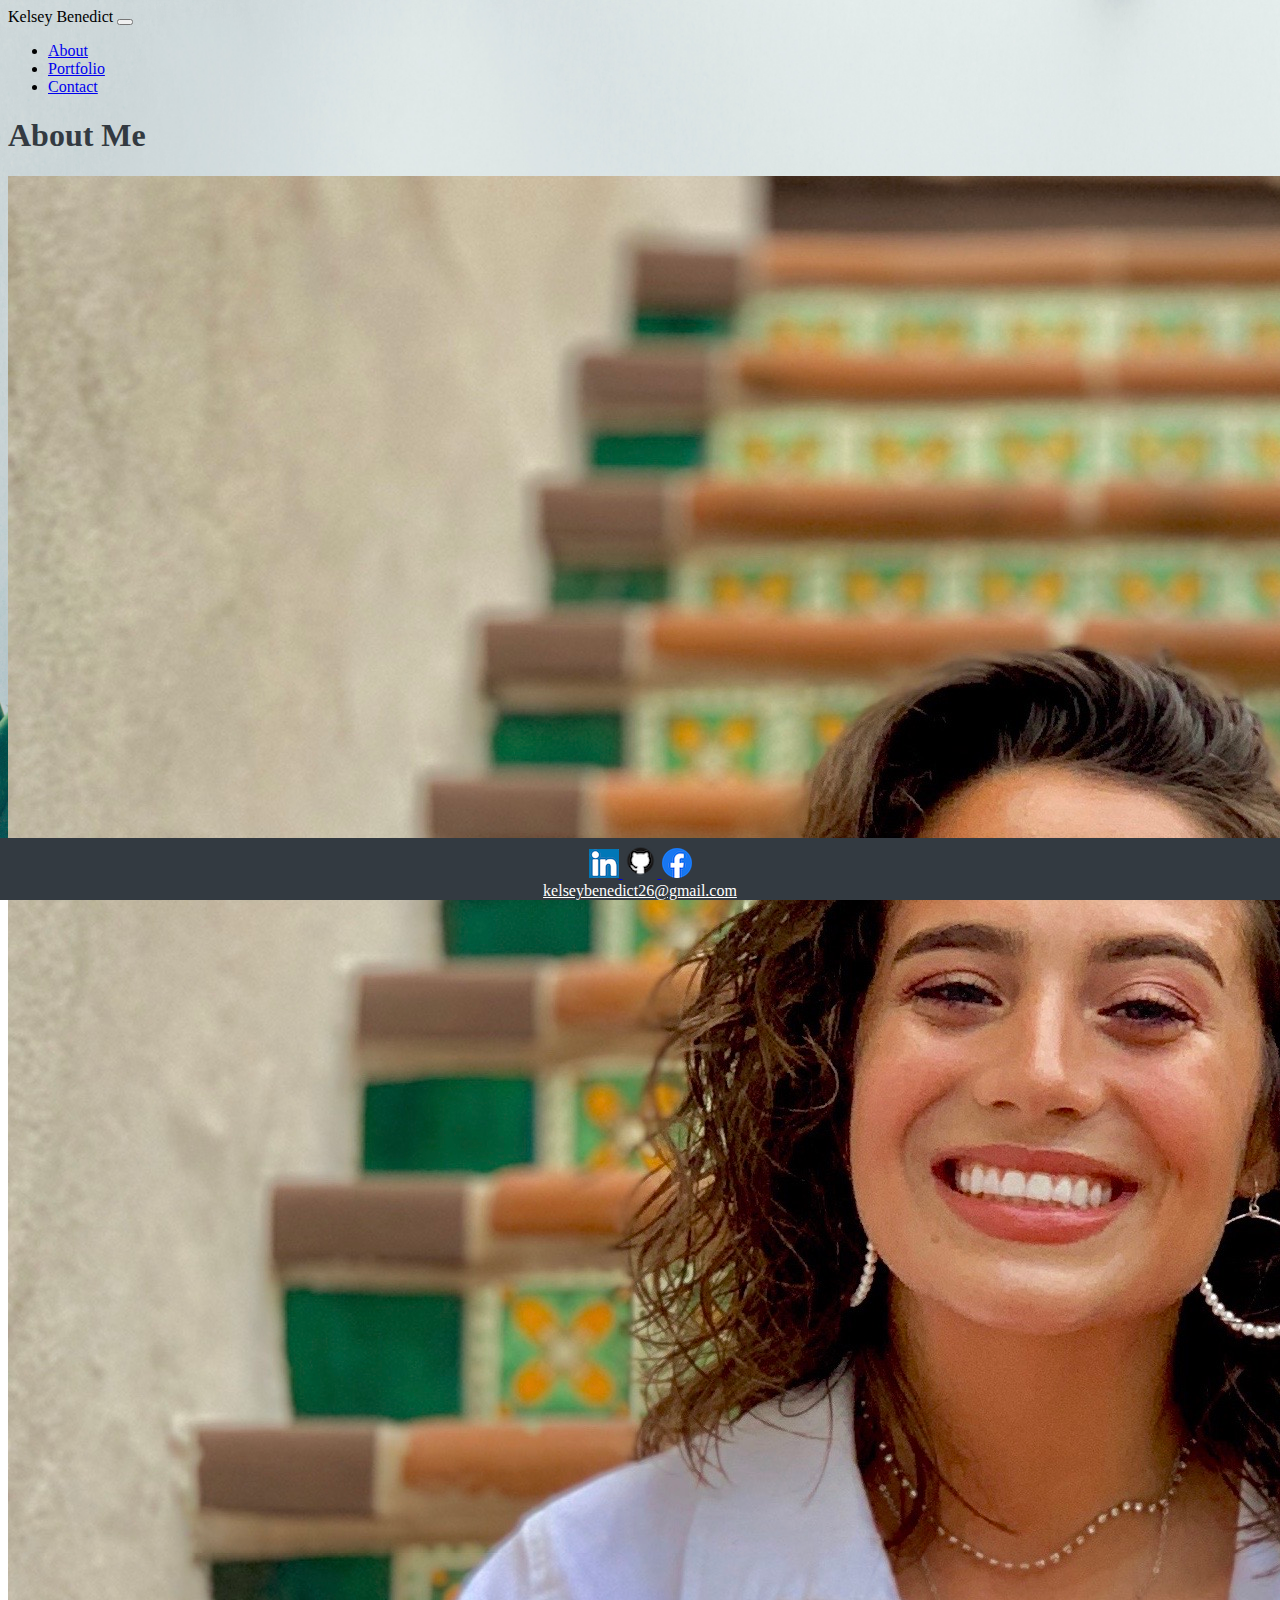
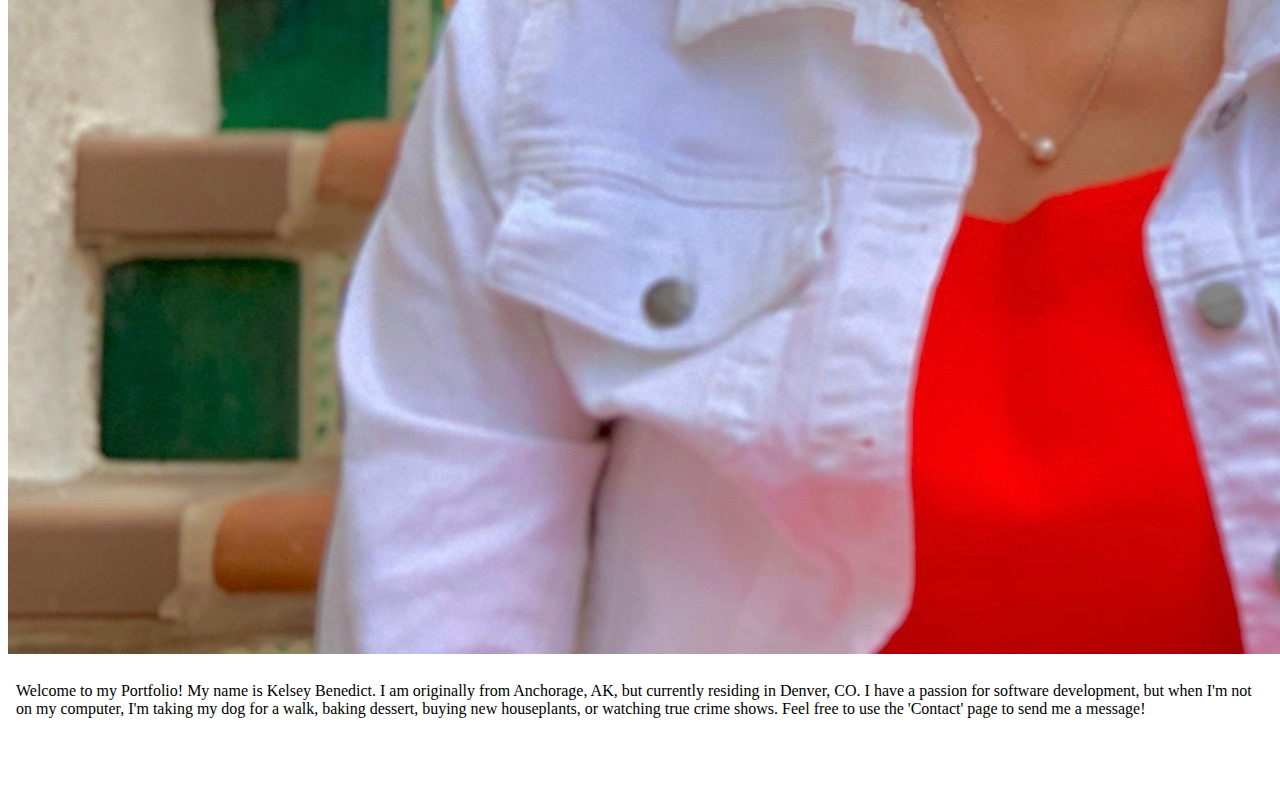
<file: 02-Responsive Portfolio/Develop/index.html>
<!DOCTYPE html>
<html lang="en">
  <head>
    <!-- Required meta tags -->
    <meta charset="utf-8" />
    <meta
      name="viewport"
      content="width=device-width, initial-scale=1, shrink-to-fit=no"
    />

    <!-- Bootstrap CSS -->
    <link
      rel="stylesheet"
      href="https://cdn.jsdelivr.net/npm/bootstrap@4.5.3/dist/css/bootstrap.min.css"
      integrity="sha384-TX8t27EcRE3e/ihU7zmQxVncDAy5uIKz4rEkgIXeMed4M0jlfIDPvg6uqKI2xXr2"
      crossorigin="anonymous"
    />
    <link rel="stylesheet" href="./css/style.css" />
    <title>Kelsey's Portfolio</title>
  </head>
  <body>
    <nav class="navbar navbar-expand-lg navbar-dark bg-dark">
      <span class="navbar-brand mb-1 h1">Kelsey Benedict</span>
      <button
        class="navbar-toggler"
        type="button"
        data-toggle="collapse"
        data-target="#navbarSupportedContent"
        aria-controls="navbarSupportedContent"
        aria-expanded="false"
        aria-label="Toggle navigation"
      >
        <span class="navbar-toggler-icon"></span>
      </button>
      <div class="collapse navbar-collapse" id="navbarSupportedContent">
        <ul class="nav navbar-nav navbar-right">
          <li class="nav-item">
            <a class="nav-link" href="./index.html">About</a>
          </li>
          <li class="nav-item">
            <a class="nav-link" href="./portfolio.html">Portfolio</a>
          </li>
          <li class="nav-item">
            <a class="nav-link" href="./contact.html">Contact</a>
          </li>
        </ul>
      </div>
    </nav>
    <div class="container">
      <div class="row">
        <div class="col-md-8">
          <div class="page-header">
            <h1>About Me</h1>
          </div>
          <div class="row">
            <div class="col-md-4 col-sm-6">
              <img
                id="bio"
                src="./images/bio.png"
                alt="Photo of me on a decorative staircase"
                class="img-thumbnail img-fluid"
              />
            </div>
            <div class="col-md-8 col-sm-6">
              <p class="card-text">
                Welcome to my Portfolio! My name is Kelsey Benedict. I am
                originally from Anchorage, AK, but currently residing in Denver,
                CO. I have a passion for software development, but when I'm not
                on my computer, I'm taking my dog for a walk, baking dessert,
                buying new houseplants, or watching true crime shows. Feel free
                to use the 'Contact' page to send me a message!
              </p>
            </div>
          </div>
        </div>
      </div>
      <div class="row" id="bottom-row">
        <div class="col-md-6"></div>
      </div>
    </div>

    <div class="footer">
      <div class="row">
        <div class="col-md-4"></div>
        <div class="col-md-4">
          <a href="https://www.linkedin.com/in/kelsey-benedict-8396581a2/">
            <img
              class="socialmedia"
              src="./images/linkedinlogo.png"
              alt="LinkedIn logo"
            />
          </a>
          <a href="https://github.com/kelseybenedict/kelseybenedict.github.io">
            <img
              class="socialmedia"
              src="./images/GitHub-Mark.png"
              alt="GitHub logo"
            />
          </a>
          <a href="https://www.facebook.com/kelsey.benedict.1">
            <img
              class="socialmedia"
              src="./images/facebook.png"
              alt="FaceBook logo"
            />
          </a>
        </div>
        <div class="col-md-4"></div>
      </div>
      <div class="row">
        <div class="col-md-4"></div>
        <div class="col-md-4">
          <a id="email" href="mailto:kelseybenedict26@gmail.com"
            >kelseybenedict26@gmail.com</a
          >
        </div>
        <div class="col-md-4"></div>
      </div>
    </div>

    <!-- Optional JavaScript; choose one of the two! -->

    <!-- Option 1: jQuery and Bootstrap Bundle (includes Popper) -->

    <script
      src="https://code.jquery.com/jquery-3.5.1.slim.min.js"
      integrity="sha384-DfXdz2htPH0lsSSs5nCTpuj/zy4C+OGpamoFVy38MVBnE+IbbVYUew+OrCXaRkfj"
      crossorigin="anonymous"
    ></script>
    <script
      src="https://cdn.jsdelivr.net/npm/bootstrap@4.5.3/dist/js/bootstrap.bundle.min.js"
      integrity="sha384-ho+j7jyWK8fNQe+A12Hb8AhRq26LrZ/JpcUGGOn+Y7RsweNrtN/tE3MoK7ZeZDyx"
      crossorigin="anonymous"
    ></script>

    <!-- Option 2: jQuery, Popper.js, and Bootstrap JS
    <script src="https://code.jquery.com/jquery-3.5.1.slim.min.js" integrity="sha384-DfXdz2htPH0lsSSs5nCTpuj/zy4C+OGpamoFVy38MVBnE+IbbVYUew+OrCXaRkfj" crossorigin="anonymous"></script>
    <script src="https://cdn.jsdelivr.net/npm/popper.js@1.16.1/dist/umd/popper.min.js" integrity="sha384-9/reFTGAW83EW2RDu2S0VKaIzap3H66lZH81PoYlFhbGU+6BZp6G7niu735Sk7lN" crossorigin="anonymous"></script>
    <script src="https://cdn.jsdelivr.net/npm/bootstrap@4.5.3/dist/js/bootstrap.min.js" integrity="sha384-w1Q4orYjBQndcko6MimVbzY0tgp4pWB4lZ7lr30WKz0vr/aWKhXdBNmNb5D92v7s" crossorigin="anonymous"></script>
    -->
  </body>
</html>
</file>
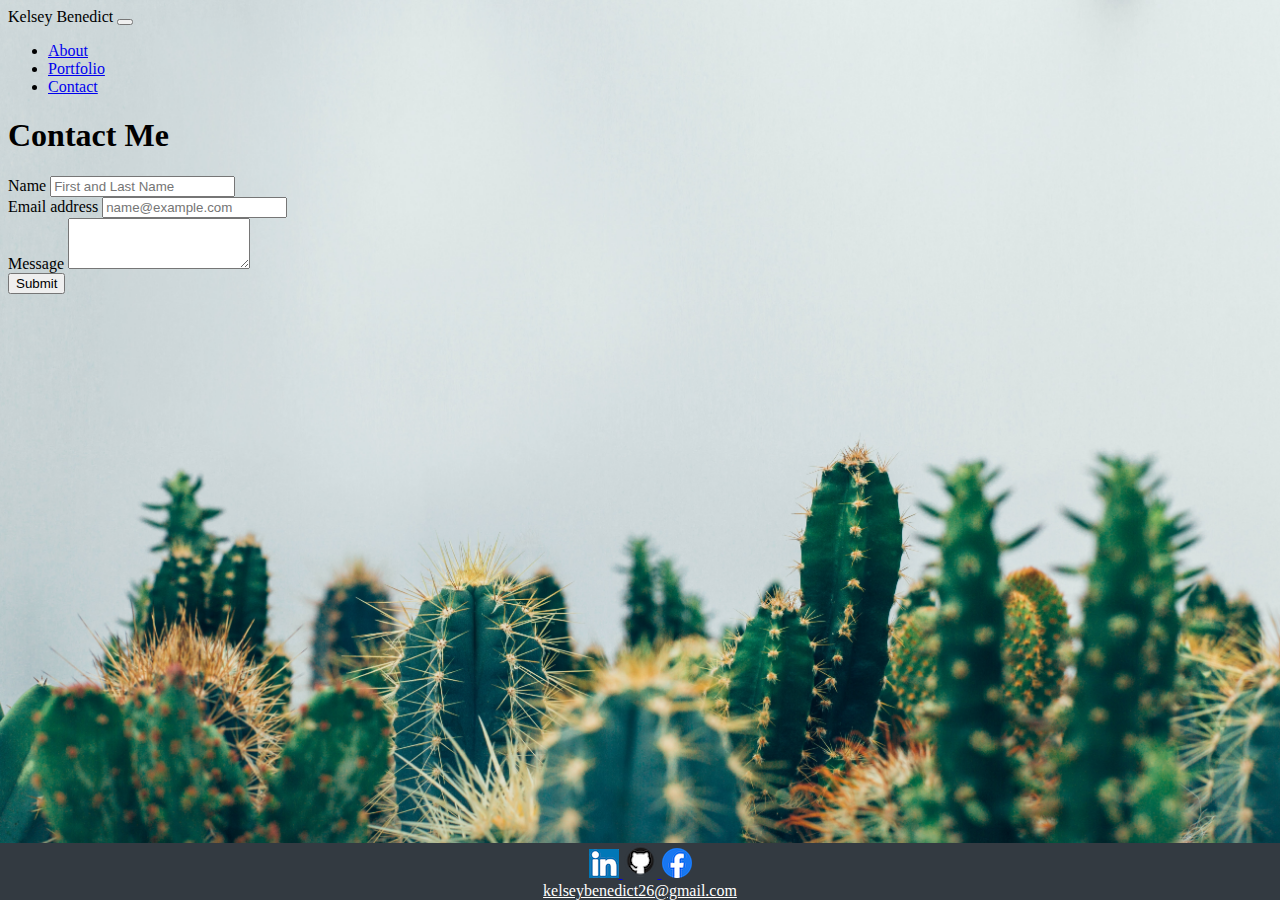
<file: 02-Responsive Portfolio/Develop/contact.html>
<!DOCTYPE html>
<html lang="en">
  <head>
    <!-- Required meta tags -->
    <meta charset="utf-8" />
    <meta
      name="viewport"
      content="width=device-width, initial-scale=1, shrink-to-fit=no"
    />

    <!-- Bootstrap CSS -->
    <link
      rel="stylesheet"
      href="https://cdn.jsdelivr.net/npm/bootstrap@4.5.3/dist/css/bootstrap.min.css"
      integrity="sha384-TX8t27EcRE3e/ihU7zmQxVncDAy5uIKz4rEkgIXeMed4M0jlfIDPvg6uqKI2xXr2"
      crossorigin="anonymous"
    />
    <link rel="stylesheet" href="./css/contact.css"/>
    <title>Contact</title>
  </head>
  <body>
    <nav class="navbar navbar-expand-lg navbar-dark bg-dark">
      <span class="navbar-brand mb-1 h1">Kelsey Benedict</span>
      <button
        class="navbar-toggler"
        type="button"
        data-toggle="collapse"
        data-target="#navbarSupportedContent"
        aria-controls="navbarSupportedContent"
        aria-expanded="false"
        aria-label="Toggle navigation"
      >
        <span class="navbar-toggler-icon"></span>
      </button>
      <div class="collapse navbar-collapse" id="navbarSupportedContent">
        <ul class="nav navbar-nav navbar-right">
          <li class="nav-item">
            <a class="nav-link" href="./index.html">About</a>
          </li>
          <li class="nav-item">
            <a class="nav-link" href="./portfolio.html">Portfolio</a>
          </li>
          <li class="nav-item">
            <a class="nav-link" href="./contact.html">Contact</a>
          </li>
          
        </ul>
      </div>
    </nav>
    <div class="container">
      <div class="row">
        <div class="col-md-12">
          <div class="page-header">
            <h1>Contact Me</h1>
          </div>
        </div></div>
          <div class="row">
            <div class="col-md-9">
              <form>
                <div class="form-group">
                  <label for="exampleFormControlInput1">Name</label>
                  <input
                    type="text"
                    class="form-control"
                    id="exampleFormControlInput1"
                    placeholder="First and Last Name"
                  />
                </div>
                <div class="form-group">
                  <label for="exampleFormControlInput2">Email address</label>
                  <input
                    type="email"
                    class="form-control"
                    id="exampleFormControlInput2"
                    placeholder="name@example.com"
                  />
                </div>
                <div class="form-group">
                  <label for="exampleFormControlTextarea1">Message</label>
                  <textarea
                    class="form-control"
                    id="exampleFormControlTextarea1"
                    rows="3"
                  ></textarea>
                </div>
                <button type="submit" class="btn btn-primary">Submit</button>
              </form>
            </div>
            <div class="col-md-3"></div>
          </div>
        
    </div>
    <div class="footer">
      <div class="row">
        <div class="col-md-4"></div>
        <div class="col-md-4">
          <a href="https://www.linkedin.com/in/kelsey-benedict-8396581a2/">
            <img class="socialmedia" src="./images/linkedinlogo.png" alt="LinkedIn logo">
          </a>
          <a href="https://github.com/kelseybenedict/kelseybenedict.github.io">
            <img class="socialmedia" src="./images/GitHub-Mark.png" alt="GitHub logo">
          </a>
          <a href="https://www.facebook.com/kelsey.benedict.1">
            <img class="socialmedia" src="./images/facebook.png" alt="FaceBook logo">
          </a>
        </div>
        <div class="col-md-4"></div>
      </div>
      <div class="row">
        <div class="col-md-4"></div>
        <div class="col-md-4">
          <a id="email" href="mailto:kelseybenedict26@gmail.com" >kelseybenedict26@gmail.com</a>
        </div>
        <div class="col-md-4"></div>
      </div>
    </div>

    <!-- Optional JavaScript; choose one of the two! -->

    <!-- Option 1: jQuery and Bootstrap Bundle (includes Popper) -->
    <script
    src="https://code.jquery.com/jquery-3.5.1.slim.min.js"
    integrity="sha384-DfXdz2htPH0lsSSs5nCTpuj/zy4C+OGpamoFVy38MVBnE+IbbVYUew+OrCXaRkfj"
    crossorigin="anonymous"
  ></script>
  <script
    src="https://cdn.jsdelivr.net/npm/bootstrap@4.5.3/dist/js/bootstrap.bundle.min.js"
    integrity="sha384-ho+j7jyWK8fNQe+A12Hb8AhRq26LrZ/JpcUGGOn+Y7RsweNrtN/tE3MoK7ZeZDyx"
    crossorigin="anonymous"
  ></script>

    <!-- Option 2: jQuery, Popper.js, and Bootstrap JS
    <script src="https://code.jquery.com/jquery-3.5.1.slim.min.js" integrity="sha384-DfXdz2htPH0lsSSs5nCTpuj/zy4C+OGpamoFVy38MVBnE+IbbVYUew+OrCXaRkfj" crossorigin="anonymous"></script>
    <script src="https://cdn.jsdelivr.net/npm/popper.js@1.16.1/dist/umd/popper.min.js" integrity="sha384-9/reFTGAW83EW2RDu2S0VKaIzap3H66lZH81PoYlFhbGU+6BZp6G7niu735Sk7lN" crossorigin="anonymous"></script>
    <script src="https://cdn.jsdelivr.net/npm/bootstrap@4.5.3/dist/js/bootstrap.min.js" integrity="sha384-w1Q4orYjBQndcko6MimVbzY0tgp4pWB4lZ7lr30WKz0vr/aWKhXdBNmNb5D92v7s" crossorigin="anonymous"></script>
    -->
  </body>
</html>
</file>
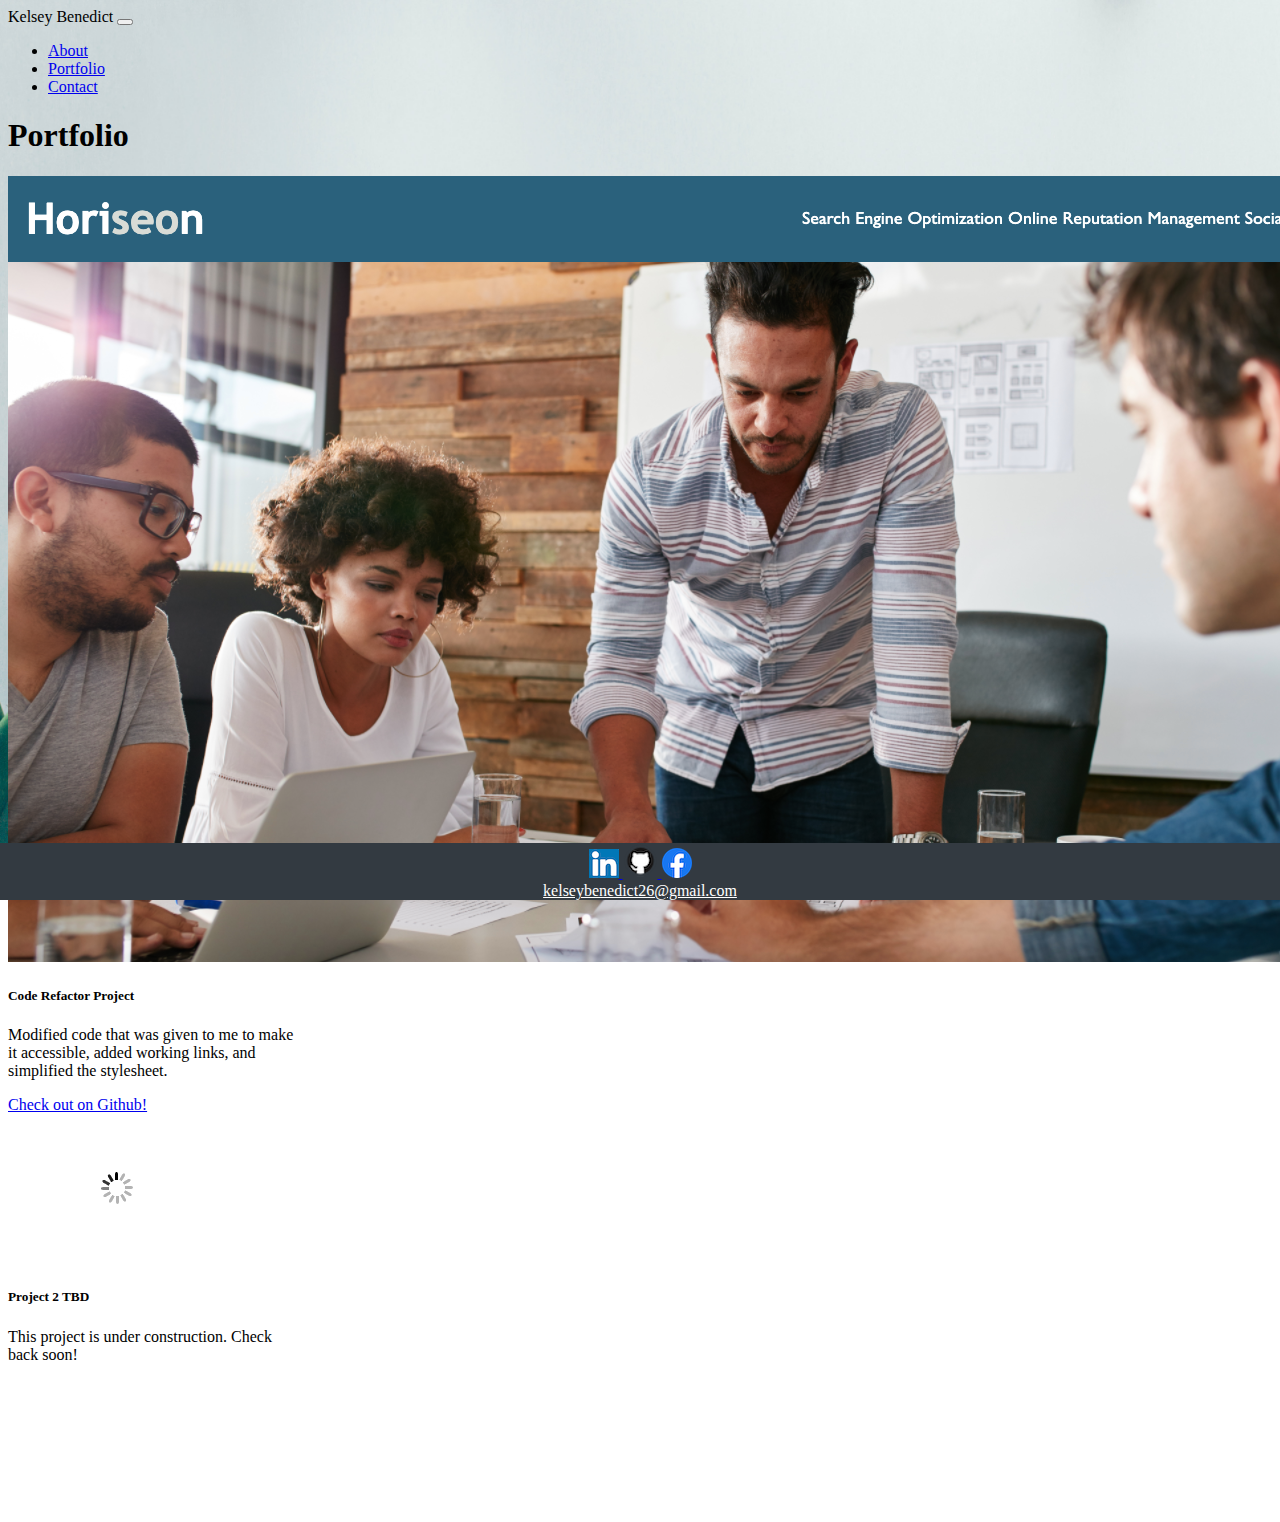
<file: 02-Responsive Portfolio/Develop/portfolio.html>
<!DOCTYPE html>
<html lang="en">
  <head>
    <!-- Required meta tags -->
    <meta charset="utf-8" />
    <meta
      name="viewport"
      content="width=device-width, initial-scale=1, shrink-to-fit=no"
    />

    <!-- Bootstrap CSS -->
    <link
      rel="stylesheet"
      href="https://cdn.jsdelivr.net/npm/bootstrap@4.5.3/dist/css/bootstrap.min.css"
      integrity="sha384-TX8t27EcRE3e/ihU7zmQxVncDAy5uIKz4rEkgIXeMed4M0jlfIDPvg6uqKI2xXr2"
      crossorigin="anonymous"
    />
    <link rel="stylesheet" href="css/portfolio.css" />
    <title>Kelsey's Portfolio</title>
  </head>
  <body>
    <nav class="navbar navbar-expand-lg navbar-dark bg-dark">
      <span class="navbar-brand mb-1 h1">Kelsey Benedict</span>
      <button
        class="navbar-toggler"
        type="button"
        data-toggle="collapse"
        data-target="#navbarSupportedContent"
        aria-controls="navbarSupportedContent"
        aria-expanded="false"
        aria-label="Toggle navigation"
      >
        <span class="navbar-toggler-icon"></span>
      </button>
      <div class="collapse navbar-collapse" id="navbarSupportedContent">
        <ul class="nav navbar-nav navbar-right">
          <li class="nav-item">
            <a class="nav-link" href="./index.html">About</a>
          </li>
          <li class="nav-item">
            <a class="nav-link" href="./portfolio.html">Portfolio</a>
          </li>
          <li class="nav-item">
            <a class="nav-link" href="./contact.html">Contact</a>
          </li>
        </ul>
      </div>
    </nav>
    <div class="container">
      <div class="row">
        <div class="col-md-12">
          <div class="page-header">
            <h1>Portfolio</h1>
          </div>
        </div>

        <div class="row">
          <div class="col-md-6">
            <div class="card" style="width: 18rem">
              <img
                src="./images/horiseon.png"
                class="card-img-top"
                alt="Code Refactor project"
              />
              <div class="card-body">
                <h5 class="card-title">Code Refactor Project</h5>
                <p class="card-text">
                  Modified code that was given to me to make it accessible,
                  added working links, and simplified the stylesheet.
                </p>
                <a
                  href="https://github.com/kelseybenedict/kelseybenedict.github.io/tree/main/01-Code%20Refactor"
                  class="btn btn-primary"
                  >Check out on Github!</a
                >
              </div>
            </div>
          </div>
          <div class="col-md-6">
            <div class="card" style="width: 18rem">
              <img
                src="./images/loading.gif"
                class="card-img-top"
                alt="loading gif"
              />
              <div class="card-body" id="project2">
                <h5 class="card-title">Project 2 TBD</h5>
                <p class="card-text">
                  This project is under construction. Check back soon!
                </p>
              </div>
            </div>
          </div>
        </div>
        <div class="row" id="bottom-row">
          <div class="col-md-6"></div>
        </div>
      </div>
    </div>

    <div class="footer">
      <div class="row">
        <div class="col-md-4"></div>
        <div class="col-md-4">
          <a href="https://www.linkedin.com/in/kelsey-benedict-8396581a2/">
            <img
              class="socialmedia"
              src="./images/linkedinlogo.png"
              alt="LinkedIn logo"
            />
          </a>
          <a href="https://github.com/kelseybenedict/kelseybenedict.github.io">
            <img
              class="socialmedia"
              src="./images/GitHub-Mark.png"
              alt="GitHub logo"
            />
          </a>
          <a href="https://www.facebook.com/kelsey.benedict.1">
            <img
              class="socialmedia"
              src="./images/facebook.png"
              alt="FaceBook logo"
            />
          </a>
        </div>
        <div class="col-md-4"></div>
      </div>
      <div class="row">
        <div class="col-md-4"></div>
        <div class="col-md-4">
          <a id="email" href="mailto:kelseybenedict26@gmail.com"
            >kelseybenedict26@gmail.com</a
          >
        </div>
        <div class="col-md-4"></div>
      </div>
    </div>
    <!-- Optional JavaScript; choose one of the two! -->

    <!-- Option 1: jQuery and Bootstrap Bundle (includes Popper) -->
    <script
      src="https://code.jquery.com/jquery-3.5.1.slim.min.js"
      integrity="sha384-DfXdz2htPH0lsSSs5nCTpuj/zy4C+OGpamoFVy38MVBnE+IbbVYUew+OrCXaRkfj"
      crossorigin="anonymous"
    ></script>
    <script
      src="https://cdn.jsdelivr.net/npm/bootstrap@4.5.3/dist/js/bootstrap.bundle.min.js"
      integrity="sha384-ho+j7jyWK8fNQe+A12Hb8AhRq26LrZ/JpcUGGOn+Y7RsweNrtN/tE3MoK7ZeZDyx"
      crossorigin="anonymous"
    ></script>

    <!-- Option 2: jQuery, Popper.js, and Bootstrap JS
    <script src="https://code.jquery.com/jquery-3.5.1.slim.min.js" integrity="sha384-DfXdz2htPH0lsSSs5nCTpuj/zy4C+OGpamoFVy38MVBnE+IbbVYUew+OrCXaRkfj" crossorigin="anonymous"></script>
    <script src="https://cdn.jsdelivr.net/npm/popper.js@1.16.1/dist/umd/popper.min.js" integrity="sha384-9/reFTGAW83EW2RDu2S0VKaIzap3H66lZH81PoYlFhbGU+6BZp6G7niu735Sk7lN" crossorigin="anonymous"></script>
    <script src="https://cdn.jsdelivr.net/npm/bootstrap@4.5.3/dist/js/bootstrap.min.js" integrity="sha384-w1Q4orYjBQndcko6MimVbzY0tgp4pWB4lZ7lr30WKz0vr/aWKhXdBNmNb5D92v7s" crossorigin="anonymous"></script>
    -->
  </body>
</html>
</file>
<file: 02-Responsive Portfolio/Develop/css/style.css>
body{
    background-image: url(../images/background.jpg);
    background-size: cover;
    background-repeat: no-repeat; 
    background-attachment: fixed;
    background-position: center center;
    height: 100%;
}

nav{
  width: 100%;
}
.page-header{
  color: #333a41;
}

.card-text{
  background-color: white;
  padding: 8px;
  height:100%;
}
#bottom-row{
  margin-bottom: 30px;
  padding-bottom: 30px;
}
.footer {
  background-color: #333a41;
  position: fixed;
  left: 0;
  bottom: 0;
  width: 100%;
  text-align: center;
}

.socialmedia{
  margin-top: 5px;
}
#email{
  color: white;
}
</file>
<file: 02-Responsive Portfolio/Develop/css/contact.css>
body{
    background-image: url(../images/background.jpg);
    background-size: cover;
    background-repeat: no-repeat;
    background-attachment: fixed;
    background-position: center center;
}

.footer {
    background-color: #333a41;
    position: fixed;
    left: 0;
    bottom: 0;
    width: 100%;
    text-align: center;
}
#email{
    color: white;
}
</file>
<file: 02-Responsive Portfolio/Develop/css/portfolio.css>
body{
    background-image: url(../images/background.jpg);
    background-size: cover;
    background-repeat: no-repeat;
    background-attachment: fixed;
    background-position: center center;
}
#project2{
    padding-bottom: 82px;
}
#bottom-row{
    margin-bottom: 30px;
    padding-bottom: 30px;
  }
.footer {
    background-color: #333a41;
    position: fixed;
    left: 0;
    bottom: 0;
    width: 100%;
    text-align: center;
}
#email{
    color: white;
}
</file>
